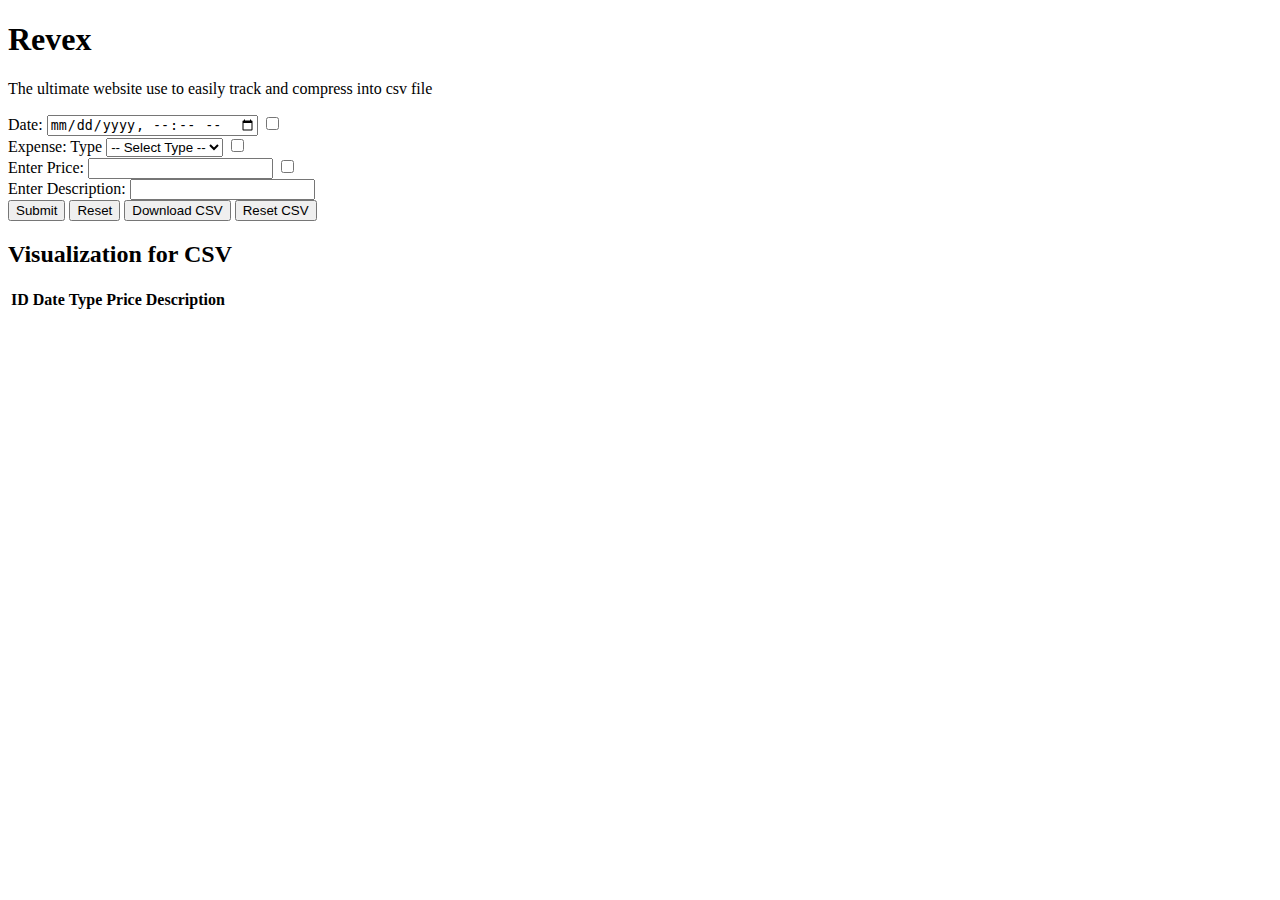
<file: index.html>
<!DOCTYPE html>
<html lang="en">
<head>
    <meta charset="UTF-8">
    <meta name="viewport" content="width=device-width, initial-scale=1.0">
    <title>Revex - Easy Revenue Record</title>
    <link rel = "stylesheet" href = "style.css">
</head>
<body>
    <div class="container">
        <div class="information">
            <h1>Revex</h1>
            <p>The ultimate website use to easily track 
                and compress into csv file</p>
        </div>
        <div class="input-wrapper">
            <div class="field">
                <div class="date">
                    <label for = "date_time_field">Date: </label>
                    <input type = "datetime-local" id = "date_time_field">
                    <input type="checkbox" id = "date_save">
                </div>
                <div class="type">
                    <label for = "expense_type">Expense: Type</label>
                    <select id = "expense_type" name = "expense_type">
                        <option value = "">-- Select Type --</option>
                        <option value = "food">Food</option>
                        <option value = "leisure">Leisure</option>
                        <option value = "travel">Travel</option>
                        <option value = "other">Other</option>
                    </select>
                    <input type="checkbox" id = "type_save">
                </div>
                <div class="custom_type_container" id = "custom_type_container">
                    <label for = "custom_type">Enter Custom Type: </label>
                    <input type="text" id = "custom_type" name = "custom_type">
                </div>
                <div class="text_field">
                    <label for = "price">Enter Price: </label>
                    <input type="text" id = "price" name = "price">
                    <input type="checkbox" id = "price_save">
                    <br>
                    <label for = "description">Enter Description: </label>
                    <input type="text" id = "description" name = "description">
                </div>
                <button id = "submit_button">Submit</button>
                <button id = "reset_button">Reset</button>
                <button id = "download_button">Download CSV</button>
                <button id = "reset_csv">Reset CSV</button>
            </div>
        </div>
        <div class="visualizer">
            <h2>Visualization for CSV</h2>
            <table id = "csv_table">

            </table>
        </div>
    </div>
    <script src = "script.js"></script>
</body>
</html>
</file>
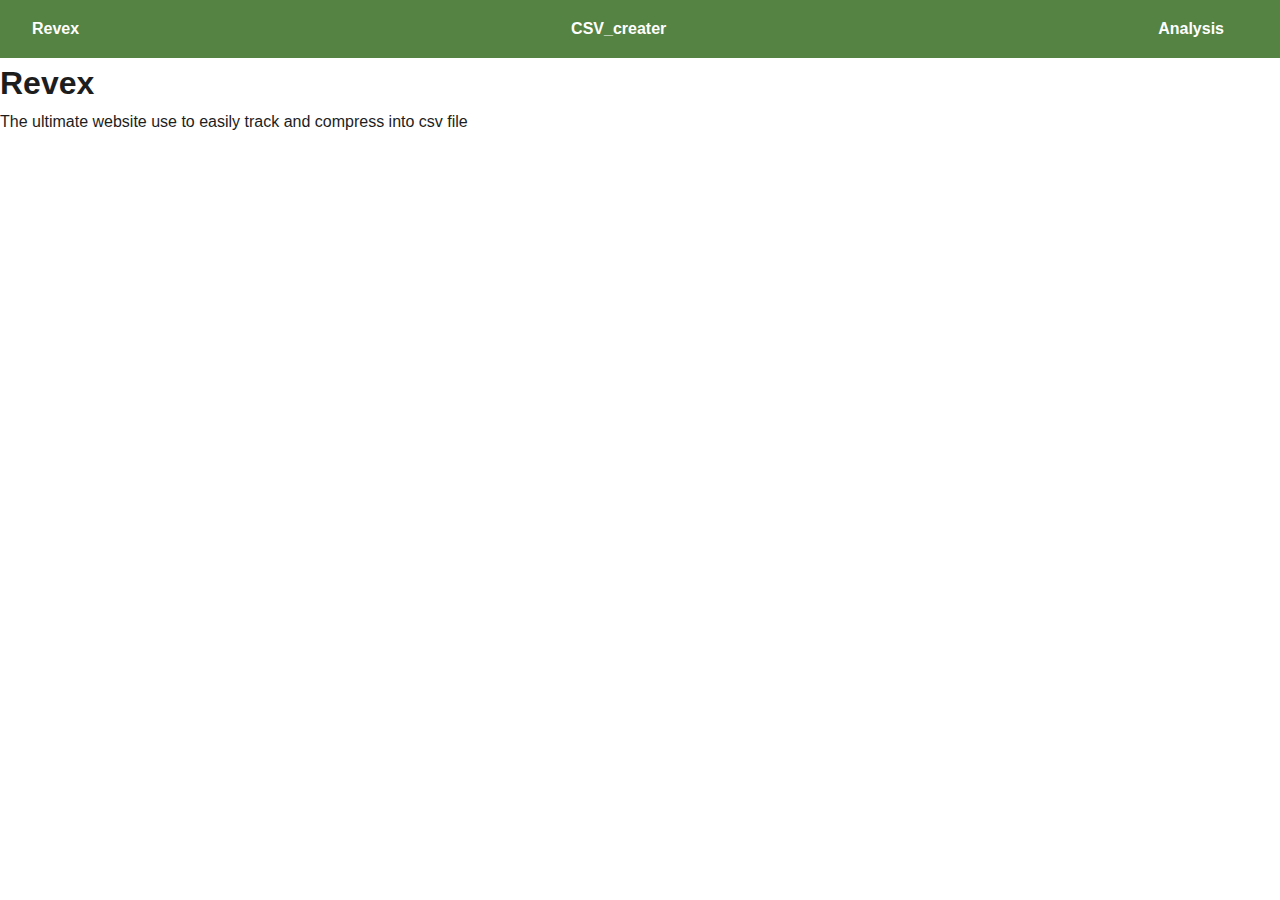
<file: src/index.html>
<!DOCTYPE html>
<html lang="en">
<head>
    <meta charset="UTF-8">
    <meta name="viewport" content="width=device-width, initial-scale=1.0">
    <title>Revex - Easy Revenue Record</title>
    <link rel = "stylesheet" href = "home_style.css">
</head>
<body>
    <nav>
        <a href="home.html">Revex</a>
        <a href="index.html">CSV_creater</a>
        <a href="analysis.html">Analysis</a>
    </nav>
    <div class="information">
            <h1>Revex</h1>
            <p>The ultimate website use to easily track 
                and compress into csv file</p>
        </div>
</body>
</html>
</file>
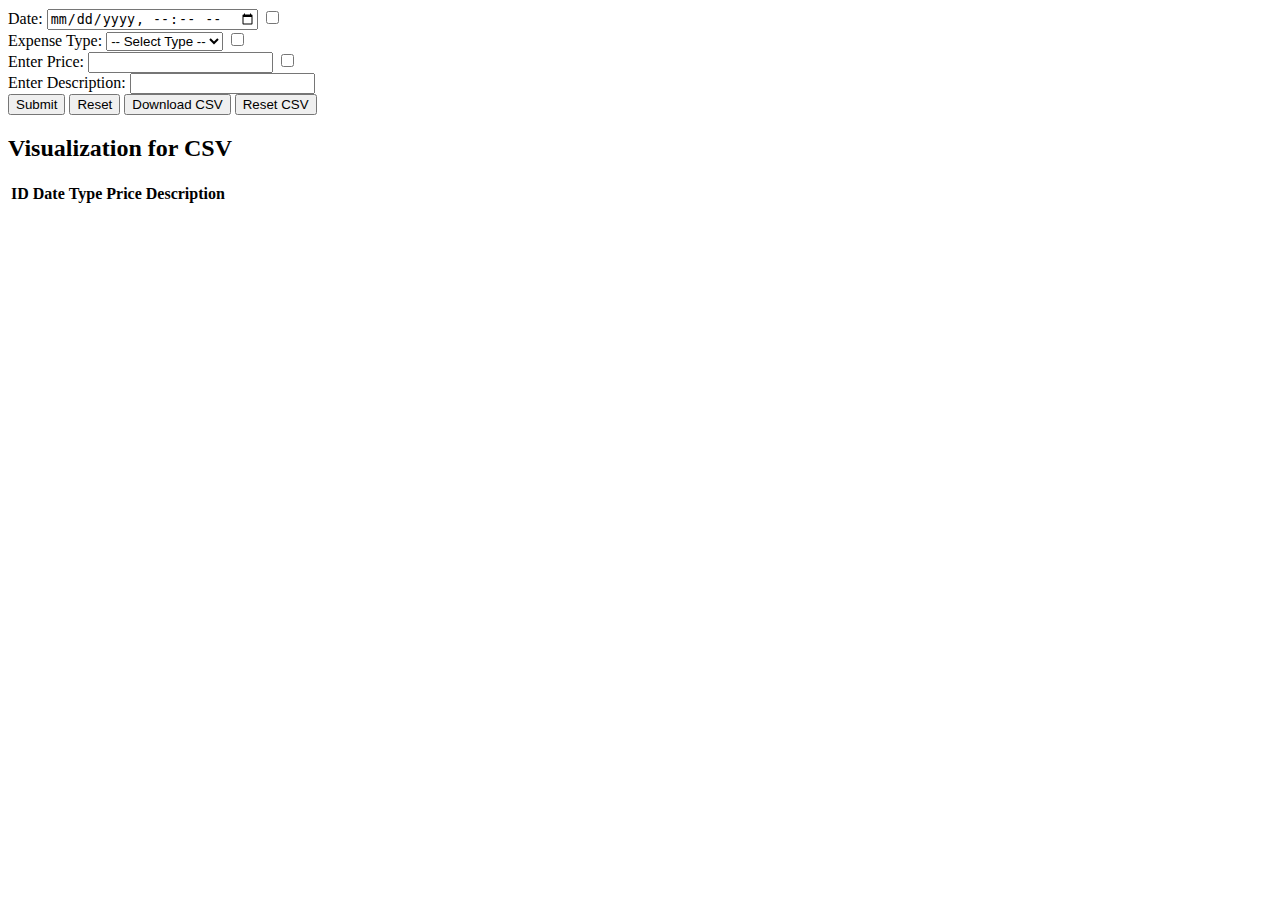
<file: CSV_creater.html>
<!DOCTYPE html>
<html lang="en">
<head>
    <meta charset="UTF-8">
    <meta name="viewport" content="width=device-width, initial-scale=1.0">
    <title>Revex - Easy Revenue Record</title>
    <link rel = "stylesheet" href = "style.css">
</head>
<body>
    <div class="container">
        <div class="input-wrapper">
            <div class="field">
                <div class="date">
                    <label for = "date_time_field">Date: </label>
                    <input type = "datetime-local" id = "date_time_field">
                    <input type="checkbox" id = "date_save">
                </div>
                <div class="type">
                    <label for = "expense_type">Expense Type: </label>
                    <select id = "expense_type" name = "expense_type">
                        <option value = "">-- Select Type --</option>
                        <option value = "food">Food</option>
                        <option value = "leisure">Leisure</option>
                        <option value = "travel">Travel</option>
                        <option value = "other">Other</option>
                    </select>
                    <input type="checkbox" id = "type_save">
                </div>
                <div class="custom_type_container" id = "custom_type_container">
                    <label for = "custom_type">Enter Custom Type: </label>
                    <input type="text" id = "custom_type" name = "custom_type">
                </div>
                <div class="text_field">
                    <label for = "price">Enter Price: </label>
                    <input type="text" id = "price" name = "price">
                    <input type="checkbox" id = "price_save">
                    <br>
                    <label for = "description">Enter Description: </label>
                    <input type="text" id = "description" name = "description">
                </div>
                <button id = "submit_button">Submit</button>
                <button id = "reset_button">Reset</button>
                <button id = "download_button">Download CSV</button>
                <button id = "reset_csv">Reset CSV</button>
            </div>
        </div>
        <div class="visualizer">
            <h2>Visualization for CSV</h2>
            <table id = "csv_table">

            </table>
        </div>
    </div>
    <script src = "script.js"></script>
</body>
</html>
</file>
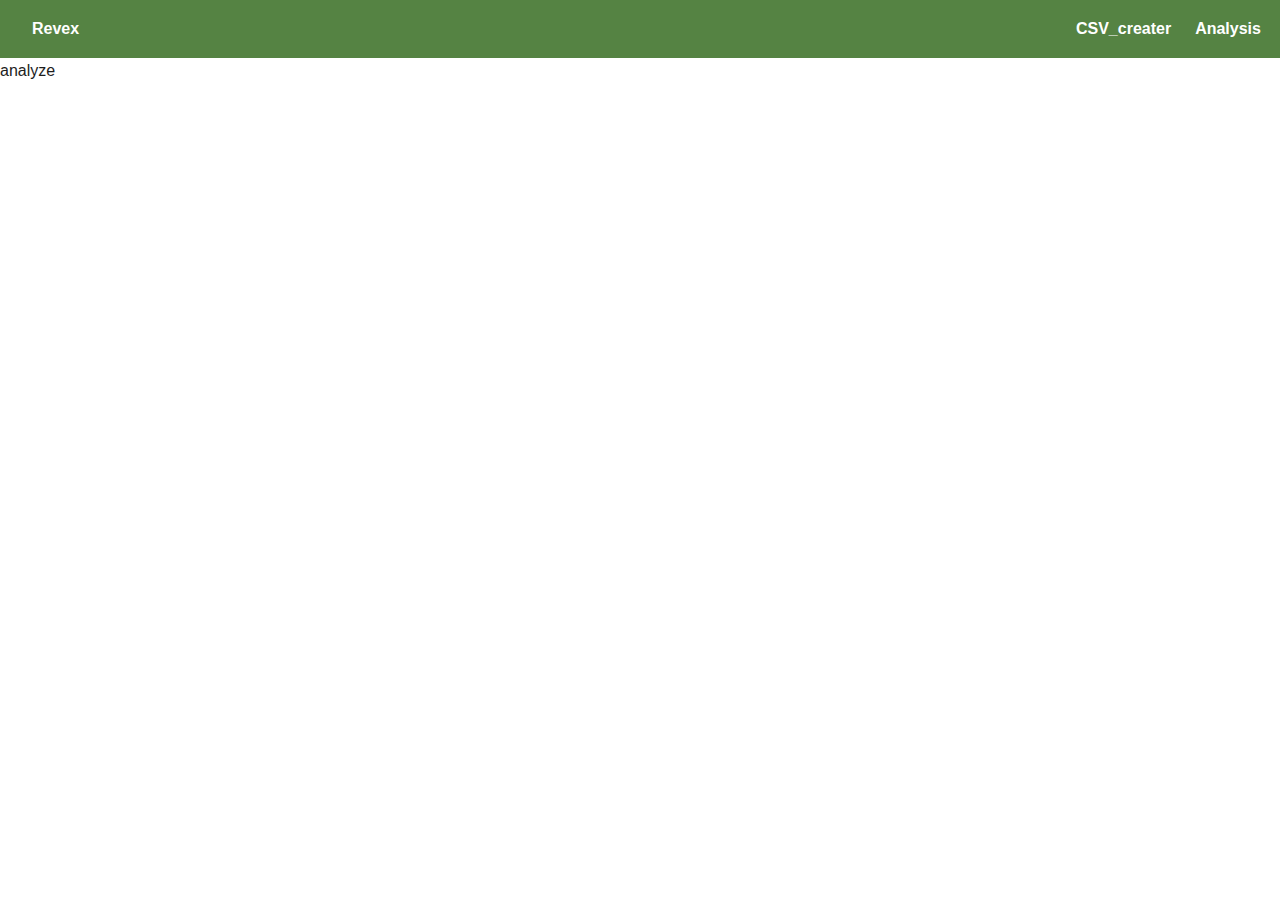
<file: src/analysis.html>
<!DOCTYPE html>
<html lang="en">
<head>
    <meta charset="UTF-8">
    <meta name="viewport" content="width=device-width, initial-scale=1.0">
    <title>Revex - Easy Revenue Record</title>
    <link rel = "stylesheet" href = "analysis_style.css">
</head>
<body>
    <nav>
        <a href="index.html">Revex</a>
        <a class = "between" href="CSV_creater.html">CSV_creater</a>
        <a href="analysis.html">Analysis</a>
    </nav>
    analyze
    <script src = "analysis.js"></script>
</body>
</html>
</file>
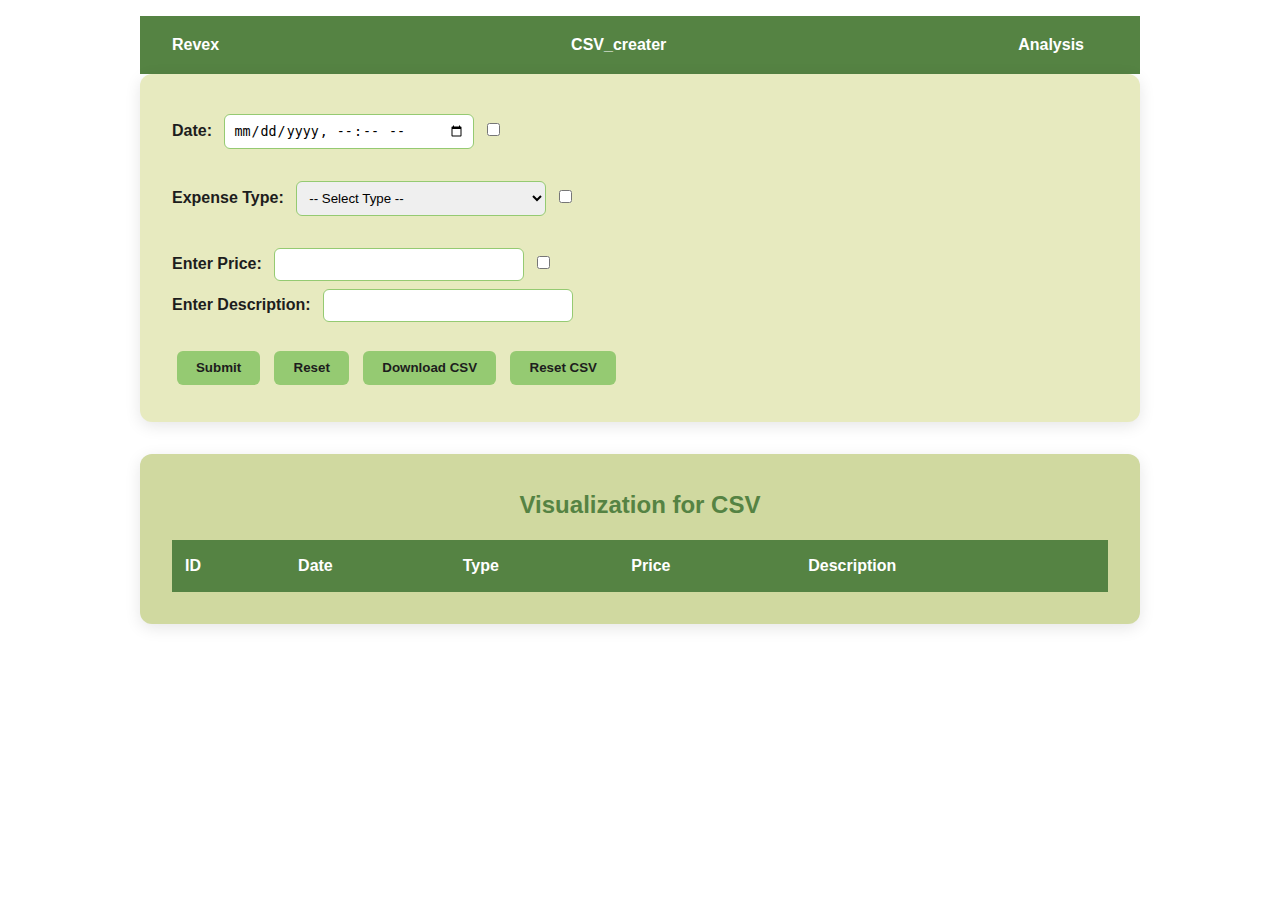
<file: src/CSV_creater.html>
<!DOCTYPE html>
<html lang="en">
<head>
    <meta charset="UTF-8">
    <meta name="viewport" content="width=device-width, initial-scale=1.0">
    <title>Revex - Easy Revenue Record</title>
    <link rel = "stylesheet" href = "style.css">
</head>
<body>
    <div class="container">
        <nav>
            <a href="index.html">Revex</a>
            <a href="CSV_creater.html">CSV_creater</a>
            <a href="analysis.html">Analysis</a>
        </nav>
        <div class="input-wrapper">
            <div class="field">
                <div class="date">
                    <label for = "date_time_field">Date: </label>
                    <input type = "datetime-local" id = "date_time_field">
                    <input type="checkbox" id = "date_save">
                </div>
                <div class="type">
                    <label for = "expense_type">Expense Type: </label>
                    <select id = "expense_type" name = "expense_type">
                        <option value = "">-- Select Type --</option>
                        <option value = "food">Food</option>
                        <option value = "leisure">Leisure</option>
                        <option value = "travel">Travel</option>
                        <option value = "other">Other</option>
                    </select>
                    <input type="checkbox" id = "type_save">
                </div>
                <div class="custom_type_container" id = "custom_type_container">
                    <label for = "custom_type">Enter Custom Type: </label>
                    <input type="text" id = "custom_type" name = "custom_type">
                </div>
                <div class="text_field">
                    <label for = "price">Enter Price: </label>
                    <input type="text" id = "price" name = "price">
                    <input type="checkbox" id = "price_save">
                    <br>
                    <label for = "description">Enter Description: </label>
                    <input type="text" id = "description" name = "description">
                </div>
                <button id = "submit_button">Submit</button>
                <button id = "reset_button">Reset</button>
                <button id = "download_button">Download CSV</button>
                <button id = "reset_csv">Reset CSV</button>
            </div>
        </div>
        <div class="visualizer">
            <h2>Visualization for CSV</h2>
            <table id = "csv_table">

            </table>
        </div>
    </div>
    <script src = "script.js"></script>
</body>
</html>
</file>
<file: style.css>
.custom_type_container {
    display: none;
}
</file>
<file: src/home_style.css>
:root {
  --lev1: #e7eabf;
  --lev2: #d0d9a0;
  --lev3: #95ca72;
  --lev4: #558343;
  --lev5: #558343;

  --bg: #ffffff;

  --text-dark: #1d1d1d;
  --text-light: #ffffff;
  --font-main: 'Segoe UI', Tahoma, Geneva, Verdana, sans-serif;
}

* {
    margin: 0;
    padding: 0;
    box-sizing: border-box;
}

body {
    font-family: var(--font-main);
    background-color: var(--bg);
    color: var(--text-dark);
    line-height: 1.6;
}

nav {
    background-color:  var(--lev4);
    padding: 1rem 2rem;
    display: flex;
    justify-content: space-between;
    align-items: center;
}

nav a {
    text-decoration: none;
    color: var(--text-light);
    margin-right: 1.5rem;
    font-weight: bold;
    transition: color 0.3s ease;
}

.between {
    margin-left: 80%;
}

nav a:hover {
    color: var(--lev1);
}

.container {
    max-width: 800px;
    margin: 3rem auto;
    padding: 2rem;
    border-radius: 12px;
    box-shadow: 0 8px 20px rgba(0, 0 0, 0.1);
}

.container h1 {
  font-size: 3rem;
  margin-bottom: 1rem;
  color: var(--lev5);
}

.container p {
  font-size: 1.2rem;
  margin-bottom: 2rem;
}

.container img {
    display: none;
  width: 100%;
  max-width: 400px;
  height: auto;
  margin-bottom: 2rem;
  border-radius: 10px;
  box-shadow: 0 4px 12px rgba(0, 0, 0, 0.1);
}

#get_start_button {
  background-color: var(--lev3);
  color: var(--text-dark);
  padding: 0.75rem 1.5rem;
  font-size: 1.1rem;
  border: none;
  border-radius: 8px;
  cursor: pointer;
  transition: background-color 0.3s ease;
}

#get_start_button:hover {
  background-color: var(--lev4);
  color: var(--text-light);
}
</file>
<file: src/analysis_style.css>
:root {
  --lev1: #e7eabf;
  --lev2: #d0d9a0;
  --lev3: #95ca72;
  --lev4: #558343;
  --lev5: #558343;

  --bg: #ffffff;

  --text-dark: #1d1d1d;
  --text-light: #ffffff;
  --font-main: 'Segoe UI', Tahoma, Geneva, Verdana, sans-serif;
}

* {
    margin: 0;
    padding: 0;
    box-sizing: border-box;
}

body {
    font-family: var(--font-main);
    background-color: var(--bg);
    color: var(--text-dark);
    line-height: 1.6;
}

nav {
    background-color:  var(--lev4);
    padding: 1rem 2rem;
    display: flex;
    justify-content: space-between;
    align-items: center;
}

nav a {
    text-decoration: none;
    color: var(--text-light);
    margin-right: 1.5rem;
    font-weight: bold;
    transition: color 0.3s ease;
}

.between {
    margin-left: 80%;
}

nav a:hover {
    color: var(--lev1);
}
</file>
<file: src/style.css>
:root {
  --lev1: #e7eabf;
  --lev2: #d0d9a0;
  --lev3: #95ca72;
  --lev4: #558343;
  --lev5: #558343;

  --bg: #ffffff;

  --text-dark: #1d1d1d;
  --text-light: #ffffff;
  --font-main: 'Segoe UI', Tahoma, Geneva, Verdana, sans-serif;
}

* {
    margin: 0;
    padding: 0;
    box-sizing: border-box;
}

body {
    font-family: var(--font-main);
    background-color: var(--bg);
    color: var(--text-dark);
    line-height: 1.6;
}

nav {
    background-color:  var(--lev4);
    padding: 1rem 2rem;
    display: flex;
    justify-content: space-between;
    align-items: center;
}

nav a {
    text-decoration: none;
    color: var(--text-light);
    margin-right: 1.5rem;
    font-weight: bold;
    transition: color 0.3s ease;
}

.between {
    margin-left: 80%;
}

nav a:hover {
    color: var(--lev1);
}

.container {
  max-width: 1000px;
  margin: 1rem auto;
}

.input-wrapper {
  background-color: var(--lev1);
  padding: 2rem;
  border-radius: 12px;
  box-shadow: 0 4px 16px rgba(0, 0, 0, 0.1);
  margin-bottom: 2rem;
}

.field > div {
  margin-bottom: 1.5rem;
}

label {
  font-weight: bold;
  margin-right: 0.5rem;
}

input[type="text"],
input[type="datetime-local"],
select {
  padding: 0.5rem;
  border: 1px solid var(--lev3);
  border-radius: 6px;
  width: 250px;
  margin-top: 0.5rem;
}

input[type="checkbox"] {
  margin-left: 0.5rem;
}

button {
  margin: 0.3rem;
  padding: 0.6rem 1.2rem;
  background-color: var(--lev3);
  border: none;
  border-radius: 6px;
  color: var(--text-dark);
  font-weight: bold;
  cursor: pointer;
  transition: background-color 0.3s ease;
}

button:hover {
  background-color: var(--lev4);
  color: var(--text-light);
}

.custom_type_container {
  display: none;
}

.visualizer {
  background-color: var(--lev2);
  padding: 2rem;
  border-radius: 12px;
  box-shadow: 0 4px 16px rgba(0, 0, 0, 0.1);
}

.visualizer h2 {
  margin-bottom: 1rem;
  text-align: center;
  color: var(--lev5);
}

table {
  width: 100%;
  border-collapse: collapse;
  text-align: left;
}

th, td {
  padding: 0.75rem;
  border: 1px solid var(--lev4);
}

th {
  background-color: var(--lev4);
  color: var(--text-light);
}

td {
  background-color: var(--lev1);
}

td button {
  background-color: #d9534f;
  color: white;
  font-size: 0.9rem;
  padding: 0.4rem 0.8rem;
  border-radius: 4px;
}

td button:hover {
  background-color: #c9302c;
}

td:last-child {
  background-color: transparent;
  border: none;
  text-align: center;
}

td:last-child button {
  margin-top: 4px;
}
</file>
